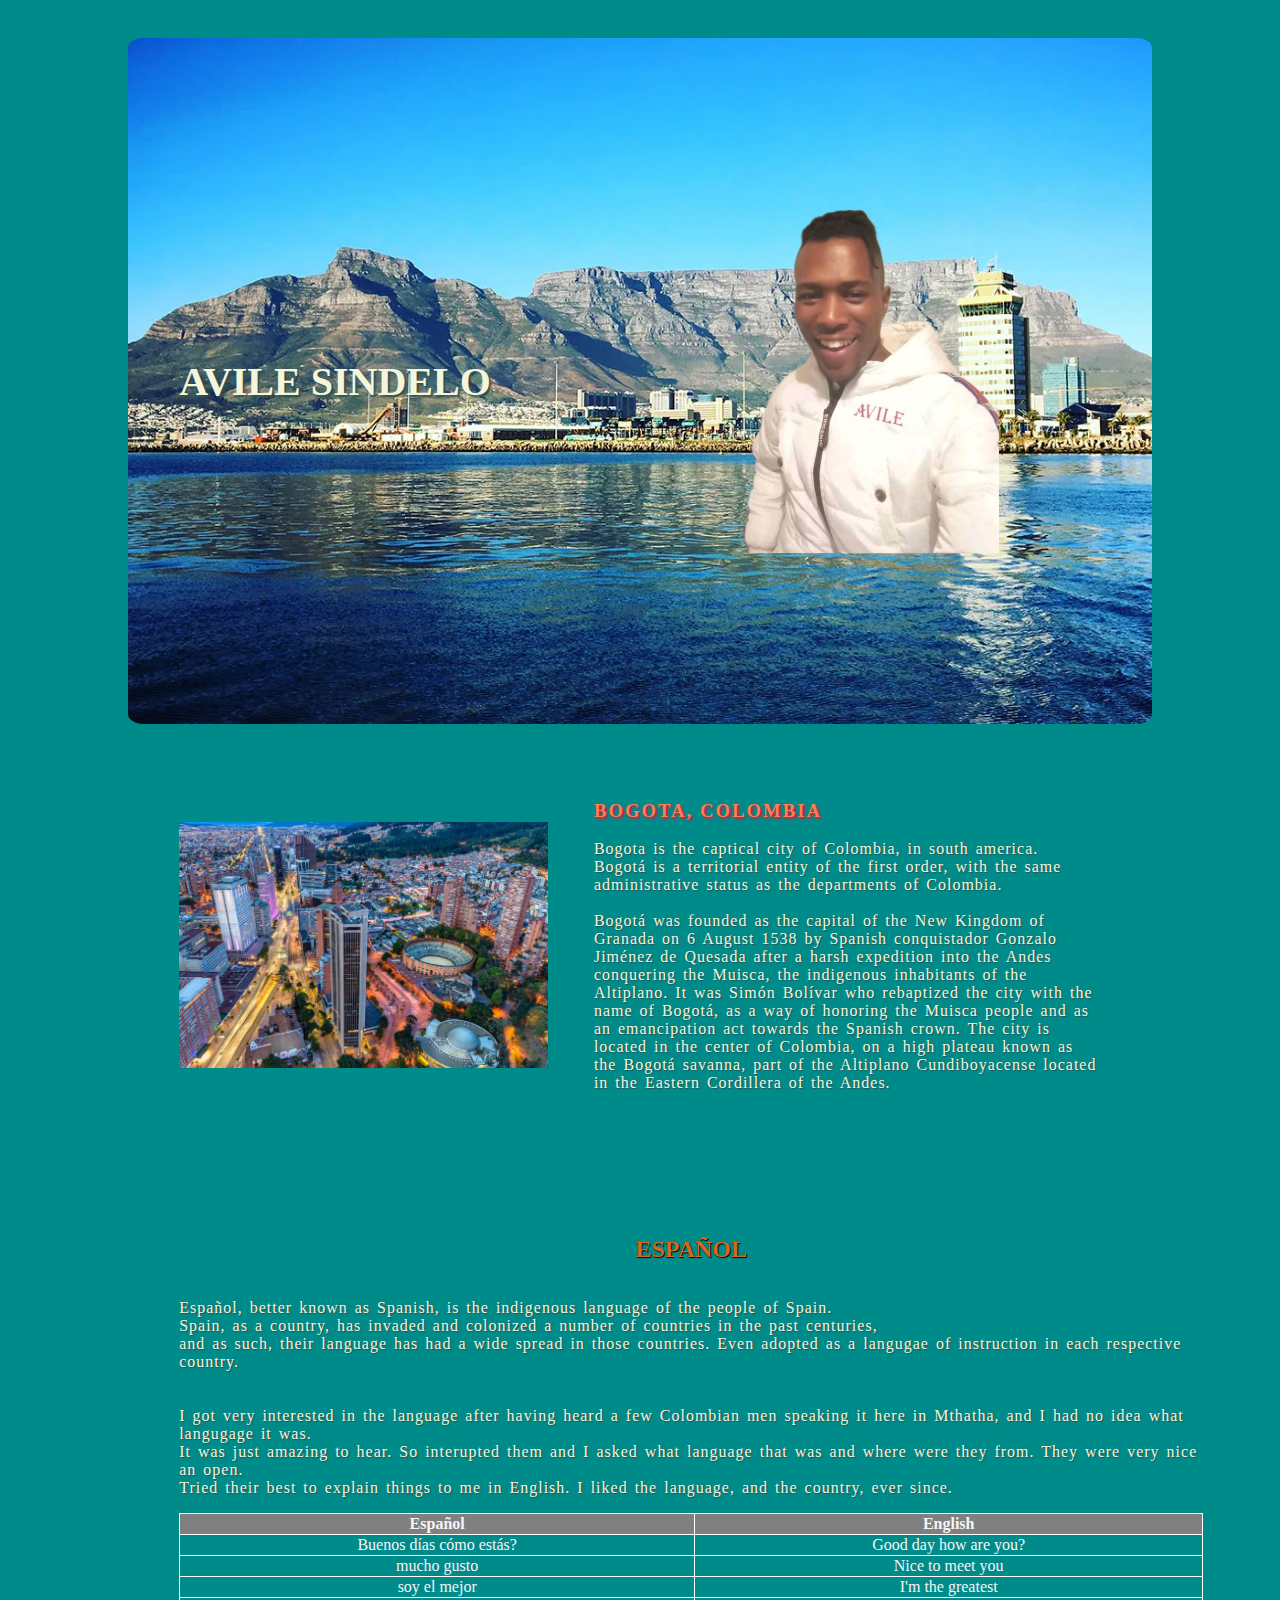
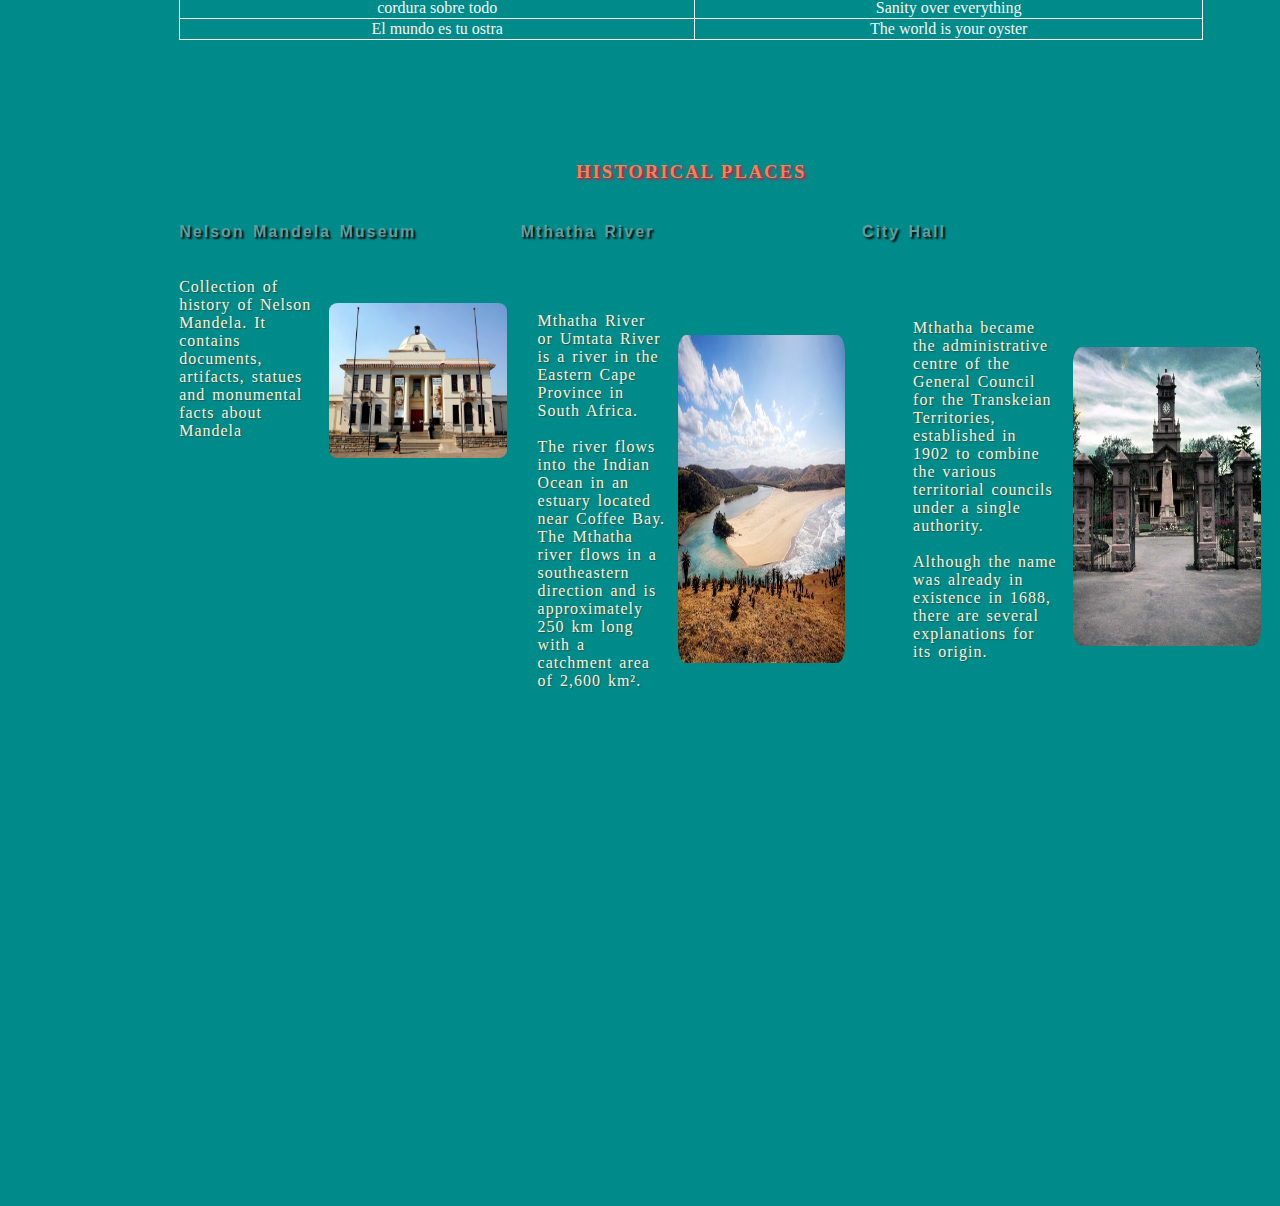
<file: index.html>
<!DOCTYPE html>
<html lang="en">
<head>
    <meta charset="UTF-8">
    <meta http-equiv="X-UA-Compatible" content="IE=edge">
    <meta name="viewport" content="width=<device-width>, initial-scale=1.0">
    <link rel="stylesheet" href="style.css">
    <title>Avile Sindelo</title>
</head>
<body>
    <div id="section-one" class="section">
        <h1 id="my-name">Avile Sindelo</h1>
        <img id="picture" src="images/portfolio2.png" alt="Avile-image"/>
    </div>

    <div id="section-two" class="section">
        <img id="city" src="images/bogota.jpg" alt="Fav city">
        <div id="bogota">
            <h3 id="city-visit">Bogota, Colombia</h3>
        <p> Bogota is the captical city of Colombia, in south america.
        </br>Bogotá is a territorial entity of the first order, with the same administrative status as the departments of Colombia. 
        </br></br>Bogotá was founded as the capital of the New Kingdom of Granada on 6 August 1538 by Spanish conquistador Gonzalo Jiménez de Quesada after a harsh expedition into the Andes conquering the Muisca, the indigenous inhabitants of the Altiplano.
            It was Simón Bolívar who rebaptized the city with the name of Bogotá, as a way of honoring the Muisca people and as an emancipation act towards the Spanish crown.
            The city is located in the center of Colombia, on a high plateau known as the Bogotá savanna, part of the Altiplano Cundiboyacense located in the Eastern Cordillera of the Andes.
        </p>
        </div>
        
    </div>

    <div id="section-three" class="section">
        <h2 id="language-heading">Español</h2>
        <p> Español, better known as Spanish, is the indigenous language of the people of Spain.
        </br> Spain, as a country, has invaded and colonized a number of countries in the past centuries, </br>
            and as such, their language has had a wide spread in those countries. Even adopted as a langugae of instruction in each respective country. </br></br></br>
            I got very interested in the language after having heard a few Colombian men speaking it here in Mthatha, and I had no idea what langugage it was. </br>
            It was just amazing to hear. So interupted them and I asked what language that was and where were they from. They were very nice an open. </br>
             Tried their best to explain things to me in English. I liked the language, and the country, ever since.  
        </p>
        <table style="width:100%" id="table"> <!-- TABLE-->
            <th> Español</th> <!-- Table header one -->
            <th> English</th> <!-- Table header two -->
            <tr> <!-- Table first row -->
                <td> Buenos días cómo estás? </td> <!-- entry one in row one -->  
                <td> Good day how are you? </td> <!-- entry two in row one -->
            </tr>
            
            <tr> <!-- Table second row -->
                <td> mucho gusto </td> <!-- First entry in the SECOND row -->
                <td> Nice to meet you </td> <!-- Second entry in the second row -->
            </tr>

            <tr> <!-- Table third row -->
                <td> soy el mejor </td> <!-- First entry in the Third row -->
                <td> I'm the greatest </td> <!-- Second entry in the third row -->
            </tr>
            
            <tr> <!-- Table fourth row -->
                <td> cordura sobre todo </td> <!-- First entry in the fourth row -->
                <td> Sanity over everything </td> <!-- Second entry in the fourth row -->
            </tr>
            
            <tr> <!-- Table row Five -->
                <td> El mundo es tu ostra </td> <!-- First entry in the fifth row -->
                <td> The world is your oyster </td> <!-- Second entry in the fifth row -->
            </tr>
        </table>
    </div>

    <div id="section-four" class="section">
        <h3>Historical places</h3>
        <div id="place-card"> 
            <div class="place">
                <h4>Nelson Mandela Museum</h4>
                <div id="place-one">
                    <p> Collection of history of Nelson Mandela. It contains documents, artifacts, statues and monumental facts about Mandela  </p>
                    <img src="images/mandela2.jpg" alt="place-1" class="hist-img">
                </div>
            </div>

            <div class="place" id="place-two-section">
                <h4>Mthatha River</h4>
                <div id="place-two">
                    <p> Mthatha River or Umtata River is a river in the Eastern Cape Province in South Africa. </br></br>The river flows into the Indian Ocean in an estuary located near Coffee Bay. The Mthatha river flows in a southeastern direction and is approximately 250 km long with a catchment area of 2,600 km².  </p>
                    <img src="images/mthatha-river.jpg" alt="place-1" class="hist-img">
                </div>
            </div>

            <div class="place" id="place-three-section">
                <h4>City Hall</h4>
                <div id="place-three">
                    <p> Mthatha became the administrative centre of the General Council for the Transkeian Territories, established in 1902 to combine the various territorial councils under a single authority. </br></br> Although the name was already in existence in 1688, there are several explanations for its origin.  </p>
                    <img src="images/squares.jpg" alt="place-1" class="hist-img">
                </div>
            </div>
        </div>
    </div>

</body>
</html>
</file>
<file: style.css>
body{
    background-color: darkcyan;
    margin: 0 7% 0 7%;
    padding: 3%;
}

th{
    color: whitesmoke;
    background-color: grey;
}

td{
    color: whitesmoke;
    text-align: center;
}

h3{
    color: coral;
    font-weight: bolder;
    letter-spacing: 2px;
    text-transform: uppercase;
    text-shadow: 2px 2px 2px crimson;
}

h4{
    color:cadetblue;
    letter-spacing: 2px;
    word-spacing: 2px;
    font-family: Verdana, Geneva, Tahoma, sans-serif;
    text-shadow: 2px 2px 2px black;
}

p{
    color: beige;
    font-family: lucida Sans;
    letter-spacing: 1px;
    word-spacing: 2px;
    text-shadow: 1px 1px 1px darkslategrey;
}

.section{
    display: flex;
    justify-content: center;
    align-items: center;
    padding: 5%;
}

#section-one{
    background-image: url('images/mountain1.jpg');
    background-attachment: fixed;
    background-size: contain;
    background-repeat: no-repeat;
    border-radius: 1.5%;
    display: flex;
    justify-content: space-between;
}

#my-name{
    color:beige;
    font-size: 250%;
    text-shadow: 2px 2px 2px darkslategrey;
    text-transform: uppercase;
    text-align: center;
}

#language-heading{
    color:chocolate;
    text-shadow: 1px 1px 1px black;
    text-transform: uppercase;
    text-align: center;
}
#picture{
    width: 40%;
    height: 40%;
    margin: 5%;
}

table, td, th{
    border: 1px solid white;
    border-collapse: collapse;
}

#section-three, #section-four{
    flex-direction: column;
    width: 100%;
    height: 100%;
}

.place{
    display: flex;
    flex-direction: column;
    width: 35%;
}
.place > img{
    width: 25%;
    height: 25%;
    margin: 3%;
}

#place-card{
    display: flex;
    flex-direction: row;
}

.hist-img{
    border-radius: 5%;
    width: 130%;
    height: 80%;
    margin: 30% 0 0 10%;
}

#city{
    width: 40%;
    height: 40%;
    margin: 5% 5% 5% 0;
}

#place-one, #place-two, #place-three{
    display: grid;
    grid-template-columns: 1fr 1fr;
    grid-template-rows: 1fr 1fr;
}

#place-one{
    margin: 0% 20% 0 0;
}

#place-two{
    margin: 10% 20% 0 5%;
}

#place-three{
    margin: 12% 0% 0% 15%;
}

@media screen and (max-width: 480px) {
    body{
        background-color:dimgray
    }

    .section{
        display: flex;
        flex-direction: column;
    }

    #my-name{
        text-align: center;
        font-size: 100%;
    }

    body{
        margin: 0px;
        padding: 0px;
    }

    #place-card{
        display: grid;
        grid-template-columns: 1fr;
        grid-template-rows: 1fr;
    }

    #city{
        width: 100%;
        margin-left: 10%;
    }

    .hist-img{
        margin: 20% 0 0 15%;
        width: 150px;
        height: 150px;
    }

    #section-one{
        background-size: contain;
        margin: 3% 0 0 9%;
    }
    
    #section-three{
        margin: 3%;
    }

    .place{
        width: 10%;
    }

    #place-two-section, #place-three-section{
        margin-top: -50%;
    }
}
</file>
